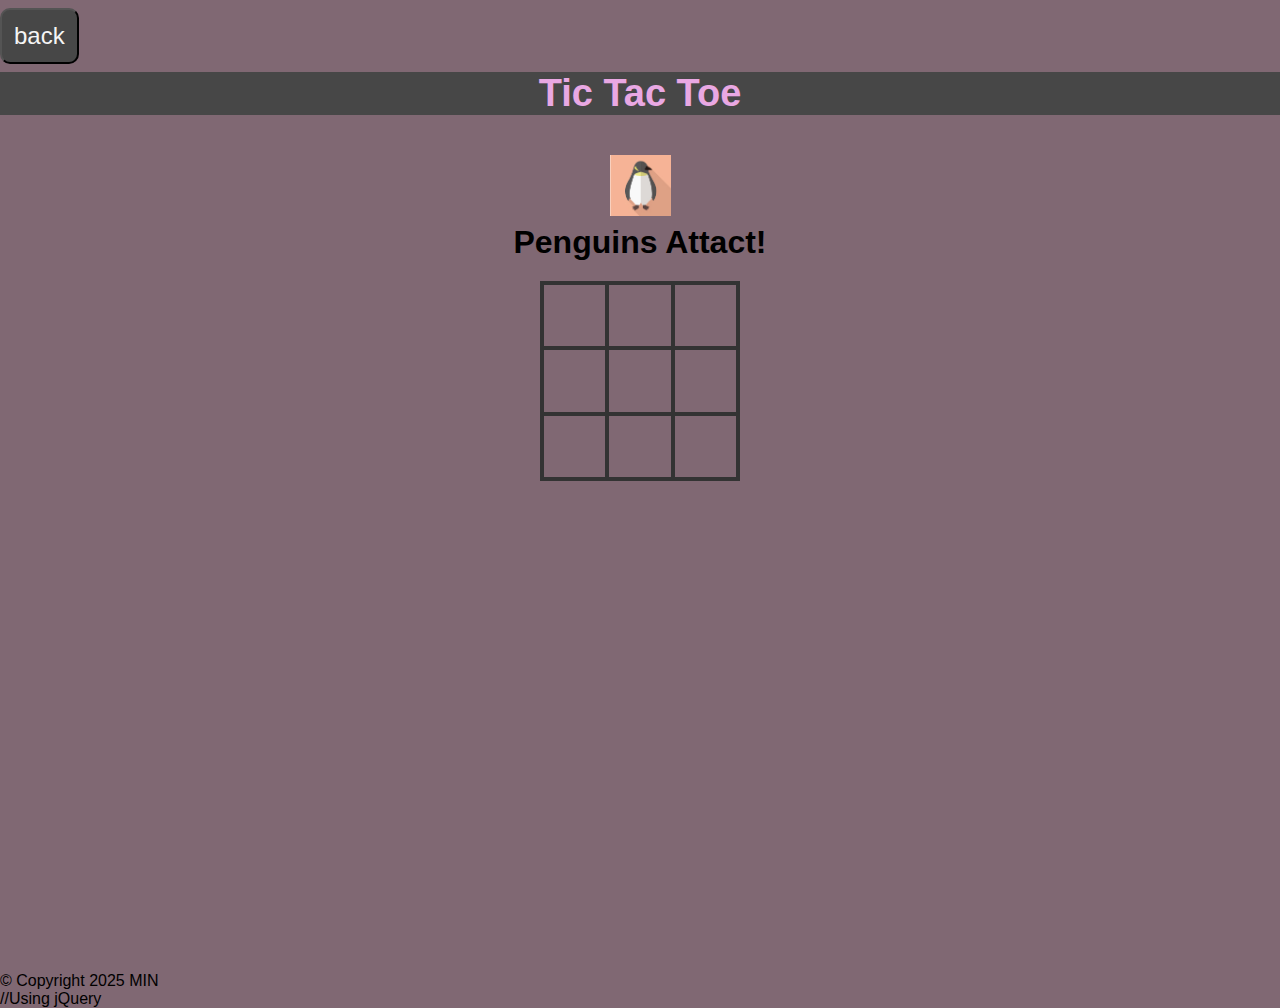
<file: 05_tic tac toe/tic_tac_toe.html>
<!DOCTYPE html>
<html lang="ja">
<head>
    <meta charset="UTF-8">
    <meta name="viewport" content="width=device-width, initial-scale=1.0">
    <title>Tic Tac Toe</title>

    <link rel="icon" href="tic_tac_toe.ico">
    <link rel="stylesheet" href="css/animate.css">
    <link rel="stylesheet" href="css/tic_tac_toe.css">
</head>

<body>
    <div class="back">
        <button id="btn99" class="btn" type="button" onclick="his
        .back()">back</button>
    </div>
    <div class="wrapper">
        <header>Tic Tac Toe</header>

        <div class="game-container">
            <div class="message-container">
                <div id="msgtext"></div>
            </div>
            <div class="squares-container">
                <div class="squares-box">
                    <div class="square" id="a_1"></div>
                    <div class="square" id="a_2"></div>
                    <div class="square" id="a_3"></div>
                    <div class="square" id="b_1"></div>
                    <div class="square" id="b_2"></div>
                    <div class="square" id="b_3"></div>
                    <div class="square" id="c_1"></div>
                    <div class="square" id="c_2"></div>
                    <div class="square" id="c_3"></div>
                </div>
            </div>

        </div>
    </div>

    <!-- Footer -->
    <footer>
        <p>© Copyright 2025 MIN</p>
    </footer>

    //Using jQuery
    <script src="https://ajax.googleapis.com/ajax/libs/jquery/1.12.0/jquery.min.js"></script>
    <script type="text/javascript" src="js/snowfall.jquery.min.js"></script>
    <script src="js/tic_tac_toe.js"></script>
</body>
</html>
</file>
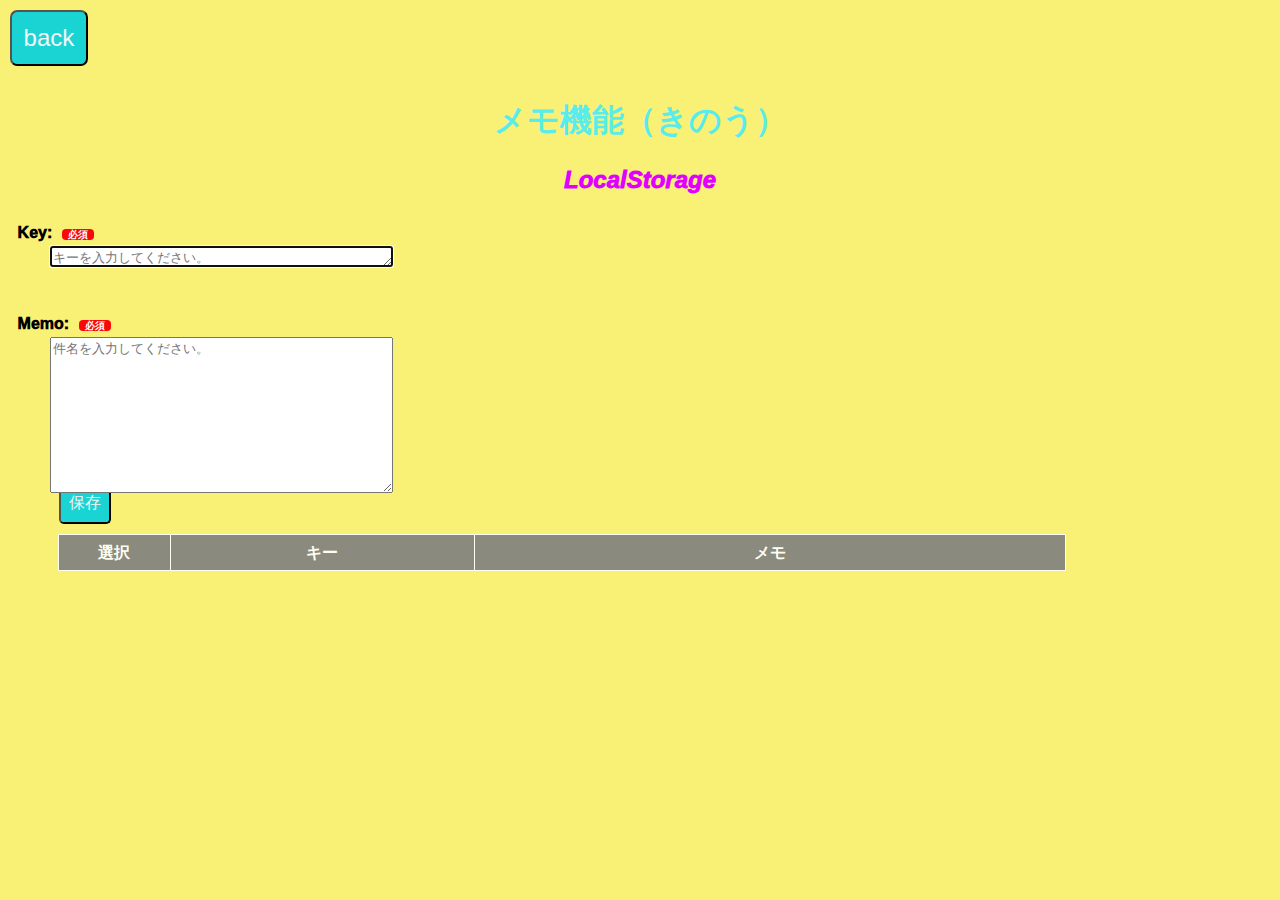
<file: memo/memo.html>
<!DOCTYPE html>
<html lang="ja">
  <head>
    <meta charset="UTF-8">
    <meta name="viewport" content="width=device-width, initial-scale=1.0">
    <title>メモ機能（きのう）</title>

    <link rel="icon" href="hint.ico">
    <link rel="stylesheet" href="css/memo.css">
  </head>

  <body>
    <div class = "back">
      <button id="btn99" type="button" onclick="history.back()">back</button>
    </div>
    
    <header>
        <h1>メモ機能（きのう）</h1>
        <h2>LocalStorage</h1>
    </header>

    <main>
      <div class="field01">
        <label for="textKey">Key:</label>
        <textarea name="textKey" id="textKey" cols="40" rows="1" autofocus placeholder="キーを入力してください。"></textarea>
      </div>
      
      <div class="field02">
        <label for="textMemo">Memo:</label>
        <textarea name="textMemo" id="textMemo" cols="40" rows="10" placeholder="件名を入力してください。"></textarea>
      </div>

      <div class="btn-area">
        <input id="save" type="submit" class="btn" value="保存">
      </div>

      <table id="table1">
        <tr>
          <th class="width10">選択</th>
          <th class="width30">キー</th>
          <th class="width60">メモ</th>
        </tr>
        <tbody id="list">
        </tbody>
      </table>
        
    </main>

    <script src="js/memo.js"></script>
  </body>

</html>
</file>
<file: 05_tic tac toe/css/tic_tac_toe.css>
@charset "utf-8";

html{
    font-size: 16px;
}

*,*::before, *::after{
    box-sizing: border-box;
}

body{
    margin: 0;
    line-height: normal;
    font-family:"Helvetica Neue",
    Arial,
    "Hiragino Kaku Gothic ProN",
    "Hiragino Sans",
    Meiryo,
    sans-serif ;
    background: rgb(128, 104, 115);
    overflow: hidden;
}

p{
    margin: 0;
    padding: 0;
}

/* Header */
header{
    margin-top: 8px;
    color: rgb(233, 168, 227);
    font-size: 38px;
    font-weight: bold;
    text-align: center;
    background: rgb(71, 71, 71);
}

/* whole part of game */
.wrapper{
    position: relative;
    max-width: 100vw;
    min-height: 100vh;
    margin: 0;
    padding: 0;
    padding-bottom: 23px;
    text-align: center;
}

.game-container{
    padding: 40px 0;
}

/* class message-container */
.message-container{
    margin-bottom: 20px;
    font-size: 2em;
    font-weight: bold;
    overflow: hidden;
}

/* class squares-continer */
.squares-container{
    display: flex;
    flex-wrap: wrap;
    margin: 0 auto;
    width: 200px;
}

.squares-box{
    width: 200px;
    height: 200px;
    display: flex;
    flex-wrap: wrap;
    border: solid 2px #333;
}
 
.square{
    position: relative;
    width: calc(196px / 3);
    height: calc(196px / 3);
    border: solid 2px #333;
}

/* penguins */
.js-pen-checked::before{
    position: absolute;
    top: 0;
    left: 0;
    width: 61px;
    height: 61px;
    content: '';
    background-image: url(../img/penguins.jpg);
    background-size: contain;
}

/* bear */
.js-bear-checked::before{
    position: absolute;
    top: 0;
    left: 0;
    width: 61px;
    height: 61px;
    content: '';
    background-image: url(../img/whitebear.jpg);
    background-size: contain;
}


/* protect : */
.js-unclickable{
    pointer-events: none;
}

.btn{
    margin-top: 8px;
    padding: 12px;
    border-radius: 10px;
    color: whitesmoke;
    font-size: 24px;
    background: rgb(71, 71, 71);
    user-select: none;
    cursor:pointer;
}
</file>
<file: memo/css/memo.css>
@charset "utf-8";

html {
    /* ブラウザのデフォルトが16px                        */
    /* デフォルトの16pxの代わりに1emが10pxになるように調整 */
    font-size: 62.5%;
  }

body{
  line-height: 1.5;
  font-size: 1.6rem; /* 16px */
  font-family: "Helvetica Neue",
  Arial,
  "Hiragino Kaku Gothic ProN",
  "Hiragino Sans",
  Meiryo,
  sans-serif;
  text-align: center;
  background-color:rgba(245, 230, 27, 0.6);
  background-blend-mode: soft-light;
  /* background-size: cover; */
  /* background-image: url(../img/backimg.jpg); */
  background-size: cover;
}

header, main, footer, h1, h2, h3, p, div, table, .field, .btn-area, .filler01 {
    margin: 0.5em 0em 0em 0em;
    padding: 0.1em;
}
th, td {
    line-height: 1.2em;
    padding: 0.1em;
}
/*******************************************************/
/* 見出し                                              */
/*******************************************************/
h1 {
    color: rgb(88, 236, 236);
}
h2 {
    /* color: grey; */
    font-style: italic;
    color: rgb(225, 0, 255);
    font-weight: 1000;
}

/*******************************************************/
/* メイン                                              */
/*******************************************************/
/* KEY 入力エリア */
.field01 {
  position: relative;
  height: 5em;
}
/* MEMO 入力エリア */
.field02 {
  position: relative;
  height: 10em;
}
/* ラベル */
label {
  position: absolute;
  left:0.5em;
  color: rgb(0, 0, 0);
  font-weight: 1000;
}

label::after{
  margin-left: 1.0em;
  padding: 0px 6px 0px 6px;
  border-radius: 4px;
  font-size: 0.6em;
  color: white;
  background-color: rgb(248, 8, 8);
  content: "必須";
}

/* テキストエリア */
textarea{
  position: absolute;
  top: 2em;
  left: 3em;
}

/*placeholder*/
textarea ::placeholder{
  color: #46aef7;
}

/* ボタン */
.btn-area{
  margin-left:3em;
  text-align: left;
}
#save{
  padding: 0.5em;
  border-radius: 0.3em;
  color: whitesmoke;
  font-size: 1em;
  background: rgb(26, 212, 212);
  cursor: pointer; /*カーソルをポインターの形（かたち）にする*/
}

/********************************************************/
/* レスポンシブ対応　メディアクエリを使ってCSSを切り替える */
/* https://www.design-memo.com/coding/css-media-queries */
/********************************************************/
table{
  table-layout: fixed;
  width: 80%;
  margin-left: 3em;
  border-collapse: collapse;
  opacity: 0.9;
}
table th{
  background: grey;
}
table th, table td{
  padding: 0.5em;
  border: solid 0.1em #fff;
  color: white;
  text-align: center;
}
table tr{
  background: #46aef7;
}
.width10{
  width: 10%;
}
.width30{
  width: 30%;
}
.width60{
  width: 60%;
}
/* mobileのときのスタイル */
@media screen and (max-width: 480px) {
  /* ラベル */
  label {
    left:0.1em;
  }

  /* テキストエリア */
  textarea{
    left: 0.1em;
  }

  /* ボタン */
  .btn-area{
    margin-left:0.1em;
  }
  
  table{
    width: 100%;
    margin-left: 0.1em;
  }
}

/*******************************************************/
/* class=back                                         */
/* id=btn99 backボタン                                 */
/*******************************************************/
.back{
  text-align: left;
}
#btn99{
  padding: 0.5em;
  border-radius: 0.3em;
  color: whitesmoke;
  font-size: 1.5em;
  background: rgb(26, 212, 212);
  cursor: pointer; /*カーソルをポインターの形（かたち）にする*/
}
</file>
